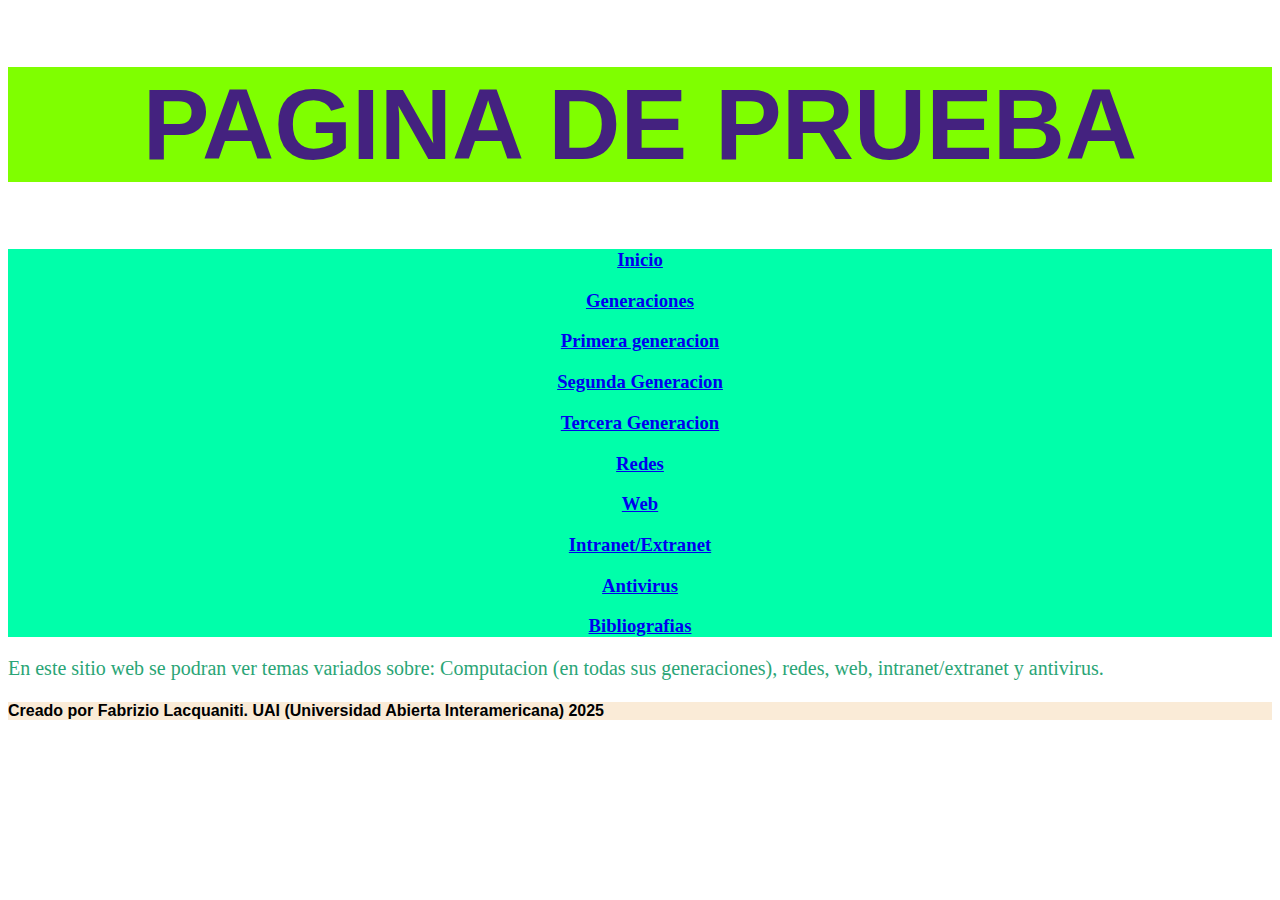
<file: index.html>
<!DOCTYPE html>
<html lang="en">
<head>
    <meta charset="UTF-8">
    <meta name="viewport" content="width=device-width, initial-scale=1.0">
    <title>PAGINA DE PRUEBA</title>
    <link rel="stylesheet" href="CSS/styles.css">
</head>
<body>
    <header><h1> PAGINA DE PRUEBA </h1></header>
    <nav class="Menu">
        <h3><a href="index.html">Inicio</a></h3>
        <h3><a href="generaciones.html">Generaciones</a></h3>
        <h3><a href="primer_generacion.html">Primera generacion</a></h3>
        <h3><a href="segunda_generacion.html">Segunda Generacion</a></h3>
        <h3><a href="tercera_generacion.html">Tercera Generacion</a></h3>
        <h3><a href="redes.html">Redes</a></h3>
        <h3><a href="web.html">Web</a></h3>
        <h3><a href="intranet_extranet.html">Intranet/Extranet</a></h3>
        <h3><a href="antivirus.html">Antivirus</a></h3>
        <h3><a href="bibliografias.html">Bibliografias</a></h3>
    </nav>
    <main>
        <p>En este sitio web se podran ver temas variados sobre: Computacion (en todas sus generaciones), redes, web, intranet/extranet y antivirus.</p>
        
    </main>
    <footer><h4> Creado por Fabrizio Lacquaniti. UAI (Universidad Abierta Interamericana) 2025</h4></footer>
</body>
</html>
</file>
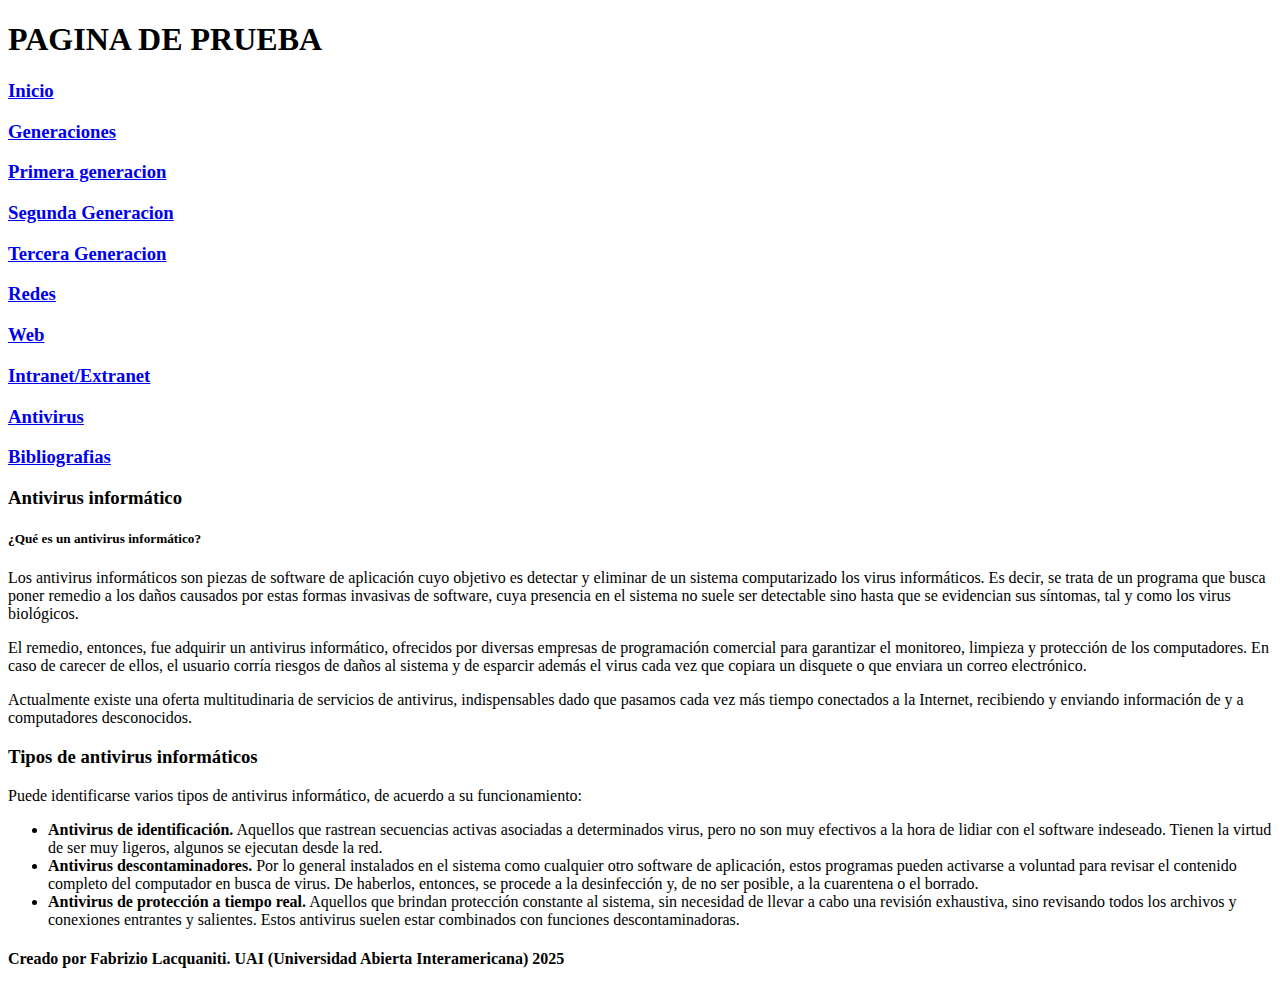
<file: antivirus.html>
<!DOCTYPE html>
<html lang="en">
<head>
    <meta charset="UTF-8">
    <meta name="viewport" content="width=device-width, initial-scale=1.0">
    <title>PAGINA DE PRUEBA</title>
</head>
<body>
    <header><h1> PAGINA DE PRUEBA </h1></header>
    <nav>
        <h3><a href="index.html">Inicio</a></h3>
        <h3><a href="generaciones.html">Generaciones</a></h3>
        <h3><a href="primer_generacion.html">Primera generacion</a></h3>
        <h3><a href="segunda_generacion.html">Segunda Generacion</a></h3>
        <h3><a href="tercera_generacion.html">Tercera Generacion</a></h3>
        <h3><a href="redes.html">Redes</a></h3>
        <h3><a href="web.html">Web</a></h3>
        <h3><a href="intranet_extranet.html">Intranet/Extranet</a></h3>
        <h3><a href="antivirus.html">Antivirus</a></h3>
        <h3><a href="bibliografias.html">Bibliografias</a></h3>
    </nav>
    <h3>Antivirus informático</h3>
    <h5>¿Qué es un antivirus informático?</h5>
    <p>Los antivirus informáticos son piezas de software de aplicación cuyo objetivo es detectar y eliminar de un sistema computarizado los virus informáticos. Es decir, se trata de un programa que busca poner remedio a los daños causados por estas formas invasivas de software, cuya presencia en el sistema no suele ser detectable sino hasta que se evidencian sus síntomas, tal y como los virus biológicos.</p>
    <p>El remedio, entonces, fue adquirir un antivirus informático, ofrecidos por diversas empresas de programación comercial para garantizar el monitoreo, limpieza y protección de los computadores. En caso de carecer de ellos, el usuario corría riesgos de daños al sistema y de esparcir además el virus cada vez que copiara un disquete o que enviara un correo electrónico.</p>
    <p>Actualmente existe una oferta multitudinaria de servicios de antivirus, indispensables dado que pasamos cada vez más tiempo conectados a la Internet, recibiendo y enviando información de y a computadores desconocidos.</p>
    <h3>Tipos de antivirus informáticos</h3>
    <p>Puede identificarse varios tipos de antivirus informático, de acuerdo a su funcionamiento:</p>
    <ul>
        <li><b>Antivirus de identificación.</b> Aquellos que rastrean secuencias activas asociadas a determinados virus, pero no son muy efectivos a la hora de lidiar con el software indeseado. Tienen la virtud de ser muy ligeros, algunos se ejecutan desde la red.</li>
        <li><b>Antivirus descontaminadores.</b> Por lo general instalados en el sistema como cualquier otro software de aplicación, estos programas pueden activarse a voluntad para revisar el contenido completo del computador en busca de virus. De haberlos, entonces, se procede a la desinfección y, de no ser posible, a la cuarentena o el borrado.</li>
        <li><b>Antivirus de protección a tiempo real.</b> Aquellos que brindan protección constante al sistema, sin necesidad de llevar a cabo una revisión exhaustiva, sino revisando todos los archivos y conexiones entrantes y salientes. Estos antivirus suelen estar combinados con funciones descontaminadoras.</li>

    </ul>
    <footer><h4> Creado por Fabrizio Lacquaniti. UAI (Universidad Abierta Interamericana) 2025</h4></footer>
</body>
</html>
</file>
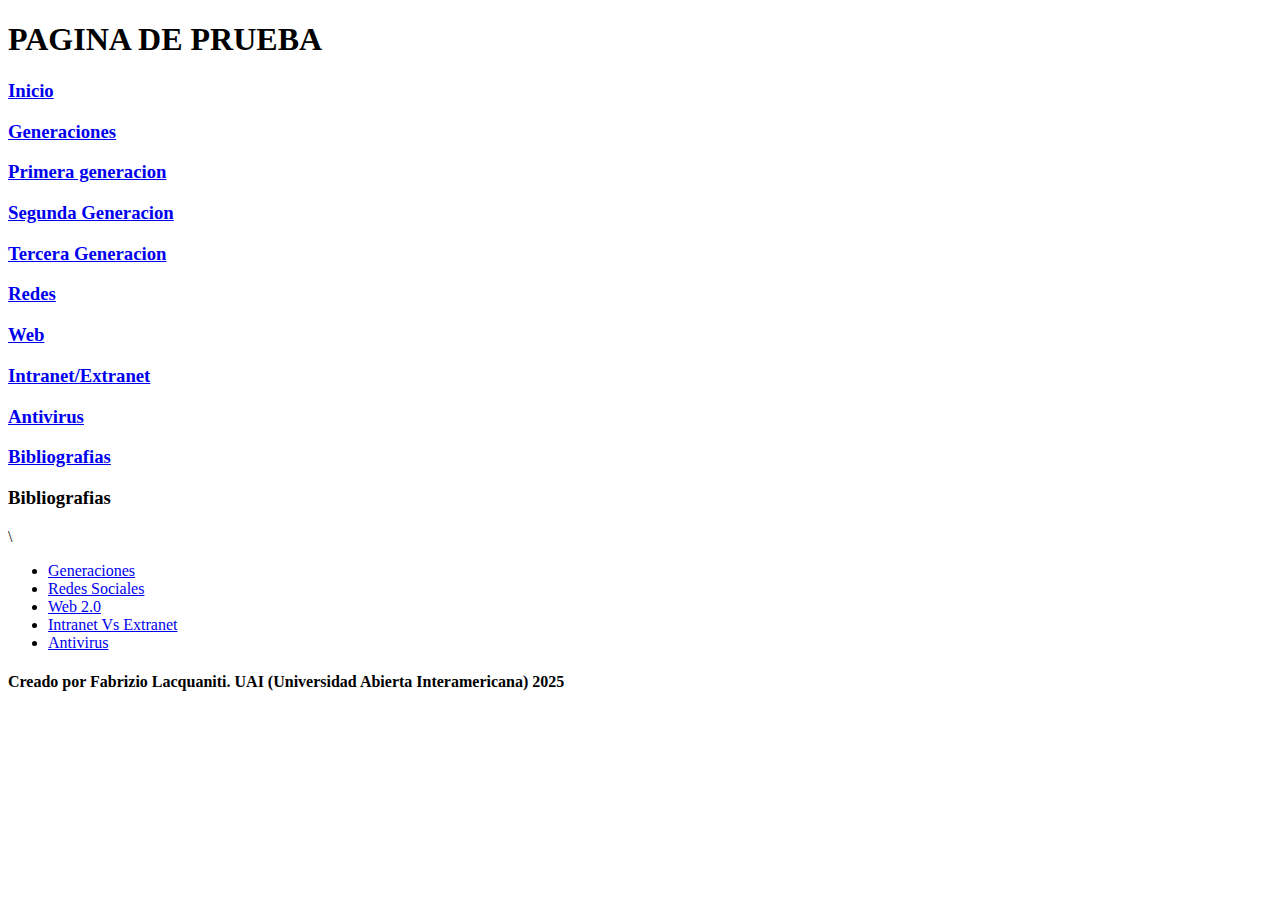
<file: bibliografias.html>
<!DOCTYPE html>
<html lang="en">
<head>
    <meta charset="UTF-8">
    <meta name="viewport" content="width=device-width, initial-scale=1.0">
    <title>PAGINA DE PRUEBA</title>
</head>
<body>
    <header><h1> PAGINA DE PRUEBA </h1></header>
    <nav>
        <h3><a href="index.html">Inicio</a></h3>
        <h3><a href="generaciones.html">Generaciones</a></h3>
        <h3><a href="primer_generacion.html">Primera generacion</a></h3>
        <h3><a href="segunda_generacion.html">Segunda Generacion</a></h3>
        <h3><a href="tercera_generacion.html">Tercera Generacion</a></h3>
        <h3><a href="redes.html">Redes</a></h3>
        <h3><a href="web.html">Web</a></h3>
        <h3><a href="intranet_extranet.html">Intranet/Extranet</a></h3>
        <h3><a href="antivirus.html">Antivirus</a></h3>
        <h3><a href="bibliografias.html">Bibliografias</a></h3>
    </nav>
    <h3>Bibliografias</h3>\
    <ul>
        <li><a href="https://concepto.de/generaciones-de-las-computadoras/">Generaciones</a></li>
        <li><a href="https://concepto.de/redes-sociales/">Redes Sociales</a></li>
        <li><a href="https://concepto.de/web-2-0/">Web 2.0</a></li>
        <li><a href="https://worldcampus.saintleo.edu/blog/cual-es-la-diferencia-entre-internet-intranet-y-extranet">Intranet Vs Extranet</a></li>
        <li><a href="https://concepto.de/antivirus-informatico/">Antivirus</a></li>
    </ul>
    
    
    
    
    <footer><h4> Creado por Fabrizio Lacquaniti. UAI (Universidad Abierta Interamericana) 2025</h4></footer>
</body>
</html>
</file>
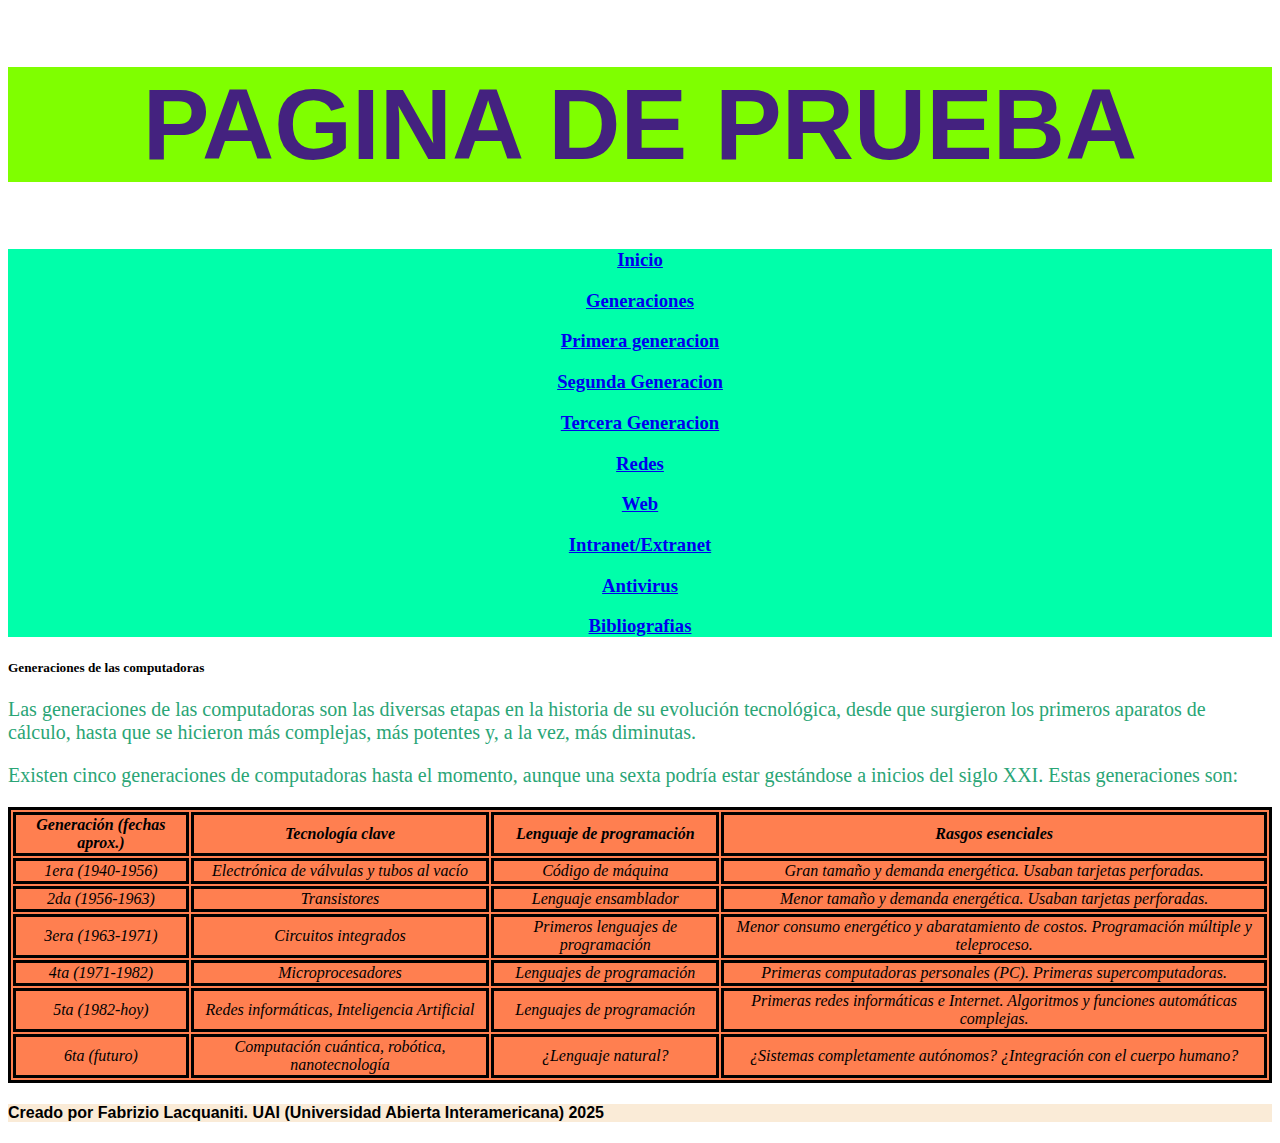
<file: generaciones.html>
<!DOCTYPE html>
<html lang="en">
<head>
    <meta charset="UTF-8">
    <meta name="viewport" content="width=device-width, initial-scale=1.0">
    <title>PAGINA DE PRUEBA</title>
    <link rel="stylesheet" href="CSS/styles.css">
</head>
<body>
    <header><h1> PAGINA DE PRUEBA </h1></header>
    <nav class="Menu">
        <h3><a href="index.html">Inicio</a></h3>
        <h3><a href="generaciones.html">Generaciones</a></h3>
        <h3><a href="primer_generacion.html">Primera generacion</a></h3>
        <h3><a href="segunda_generacion.html">Segunda Generacion</a></h3>
        <h3><a href="tercera_generacion.html">Tercera Generacion</a></h3>
        <h3><a href="redes.html">Redes</a></h3>
        <h3><a href="web.html">Web</a></h3>
        <h3><a href="intranet_extranet.html">Intranet/Extranet</a></h3>
        <h3><a href="antivirus.html">Antivirus</a></h3>
        <h3><a href="bibliografias.html">Bibliografias</a></h3>
    </nav>
    <main>
        <h5>Generaciones de las computadoras</h5>
        <p>Las generaciones de las computadoras son las diversas etapas en la historia de su evolución tecnológica, desde que surgieron los primeros aparatos de cálculo, hasta que se hicieron más complejas, más potentes y, a la vez, más diminutas.</p>
        <p>Existen cinco generaciones de computadoras hasta el momento, aunque una sexta podría estar gestándose a inicios del siglo XXI. Estas generaciones son:</p>
        <table class="Tabla">
            <tr>
                <th>Generación (fechas aprox.)</th>
                <th>Tecnología clave</th>
                <th>Lenguaje de programación</th>
                <th>Rasgos esenciales</th>
            </tr>
            <tr>
                <td>1era (1940-1956)</td>
                <td>Electrónica de válvulas y tubos al vacío</td>
                <td>Código de máquina</td>
                <td>Gran tamaño y demanda energética. Usaban tarjetas perforadas.</td>
            </tr>
            <tr>
                <td>2da (1956-1963)</td>
                <td>Transistores</td>
                <td>Lenguaje ensamblador</td>
                <td>Menor tamaño y demanda energética. Usaban tarjetas perforadas.</td>
            </tr>
            <tr>
                <td>3era (1963-1971)</td>
                <td>Circuitos integrados</td>
                <td>Primeros lenguajes de programación</td>
                <td>Menor consumo energético y abaratamiento de costos. Programación múltiple y teleproceso.</td>
            </tr>
            <tr>
                <td>4ta (1971-1982)</td>
                <td>Microprocesadores</td>
                <td>Lenguajes de programación</td>
                <td>Primeras computadoras personales (PC). Primeras supercomputadoras.</td>
            </tr>
            <tr>
                <td>5ta (1982-hoy)</td>
                <td>Redes informáticas, Inteligencia Artificial</td>
                <td>Lenguajes de programación</td>
                <td>Primeras redes informáticas e Internet. Algoritmos y funciones automáticas complejas.</td>
            </tr>
            <tr>
                <td>6ta (futuro)</td>
                <td>Computación cuántica, robótica, nanotecnología</td>
                <td>¿Lenguaje natural?</td>
                <td>¿Sistemas completamente autónomos? ¿Integración con el cuerpo humano?</td>
            </tr>
        </table>
    </main>
    <footer><h4> Creado por Fabrizio Lacquaniti. UAI (Universidad Abierta Interamericana) 2025</h4></footer>
</body>
</html>
</file>
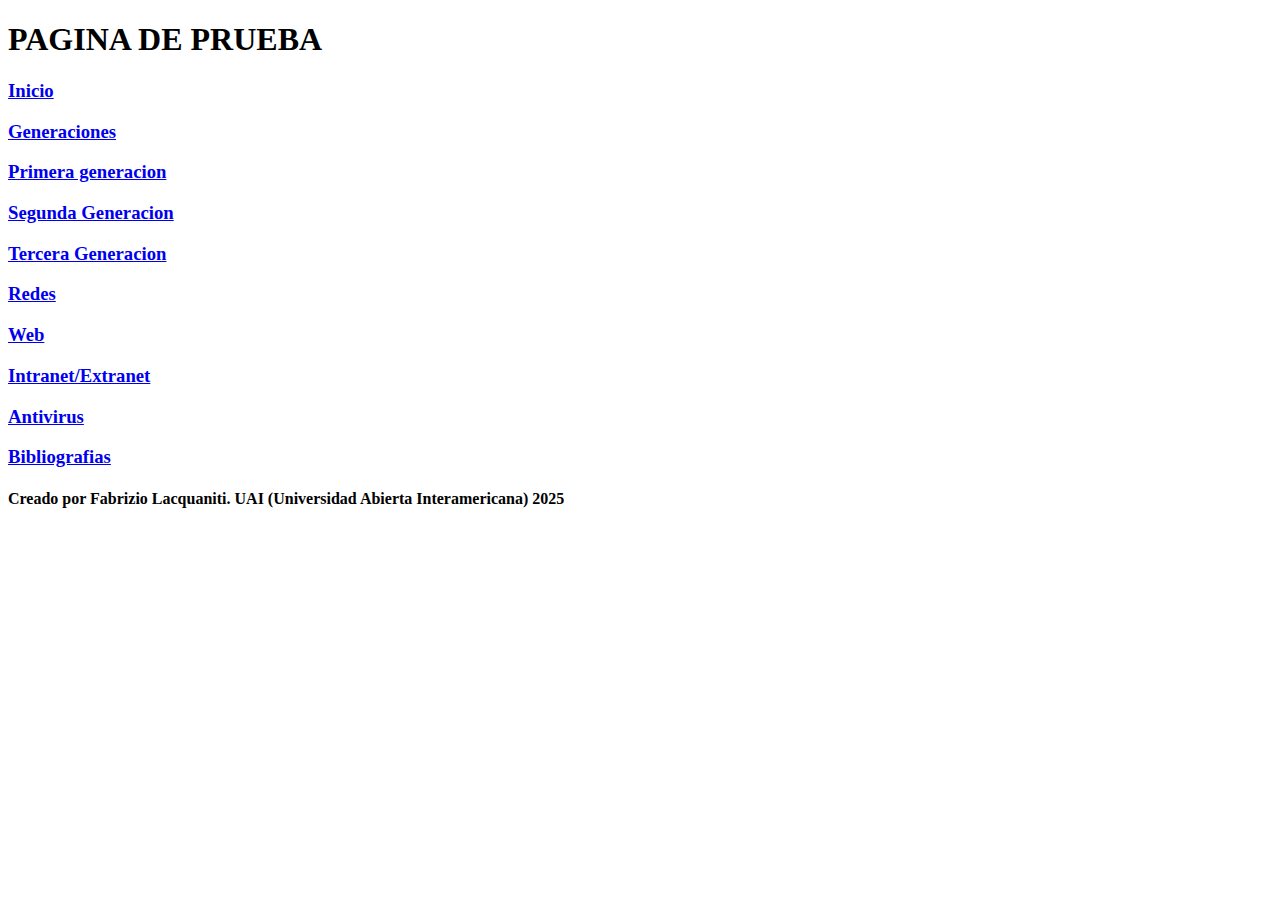
<file: intranet_extranet.html>
<!DOCTYPE html>
<html lang="en">
<head>
    <meta charset="UTF-8">
    <meta name="viewport" content="width=device-width, initial-scale=1.0">
    <title>PAGINA DE PRUEBA</title>
</head>
<body>
    <header><h1> PAGINA DE PRUEBA </h1></header>
    <nav>
        <h3><a href="index.html">Inicio</a></h3>
        <h3><a href="generaciones.html">Generaciones</a></h3>
        <h3><a href="primer_generacion.html">Primera generacion</a></h3>
        <h3><a href="segunda_generacion.html">Segunda Generacion</a></h3>
        <h3><a href="tercera_generacion.html">Tercera Generacion</a></h3>
        <h3><a href="redes.html">Redes</a></h3>
        <h3><a href="web.html">Web</a></h3>
        <h3><a href="intranet_extranet.html">Intranet/Extranet</a></h3>
        <h3><a href="antivirus.html">Antivirus</a></h3>
        <h3><a href="bibliografias.html">Bibliografias</a></h3>
    </nav>
    <footer><h4> Creado por Fabrizio Lacquaniti. UAI (Universidad Abierta Interamericana) 2025</h4></footer>
</body>
</html>
</file>
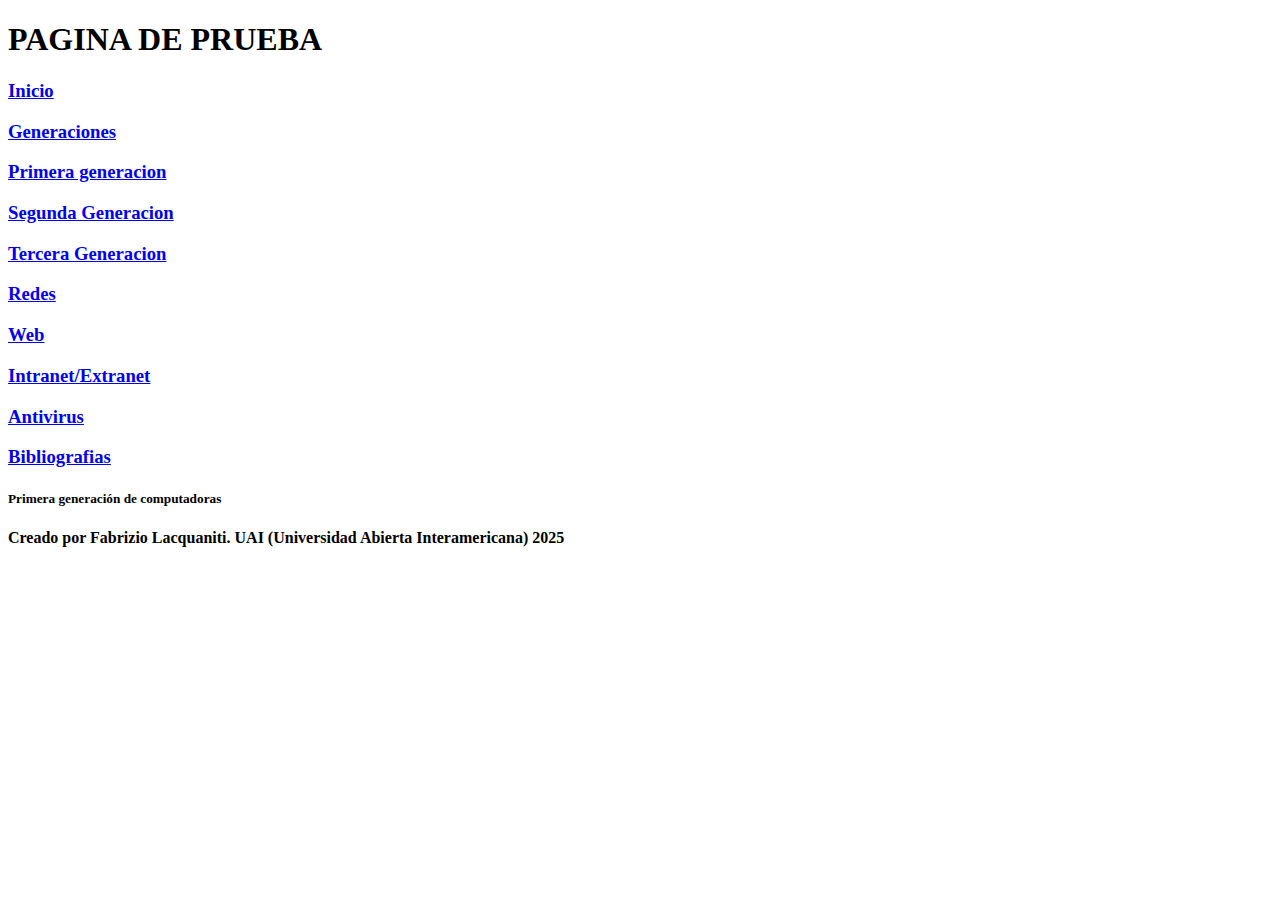
<file: primer_generacion.html>
<!DOCTYPE html>
<html lang="en">
<head>
    <meta charset="UTF-8">
    <meta name="viewport" content="width=device-width, initial-scale=1.0">
    <title>PAGINA DE PRUEBA</title>
</head>
<body>
    <header><h1> PAGINA DE PRUEBA </h1></header>
    <nav>
        <h3><a href="index.html">Inicio</a></h3>
        <h3><a href="generaciones.html">Generaciones</a></h3>
        <h3><a href="primer_generacion.html">Primera generacion</a></h3>
        <h3><a href="segunda_generacion.html">Segunda Generacion</a></h3>
        <h3><a href="tercera_generacion.html">Tercera Generacion</a></h3>
        <h3><a href="redes.html">Redes</a></h3>
        <h3><a href="web.html">Web</a></h3>
        <h3><a href="intranet_extranet.html">Intranet/Extranet</a></h3>
        <h3><a href="antivirus.html">Antivirus</a></h3>
        <h3><a href="bibliografias.html">Bibliografias</a></h3>
    </nav>
    <main>
        <h5>Primera generación de computadoras</h5>
        
    </main>
    <footer><h4> Creado por Fabrizio Lacquaniti. UAI (Universidad Abierta Interamericana) 2025</h4></footer>
</body>
</html>
</file>
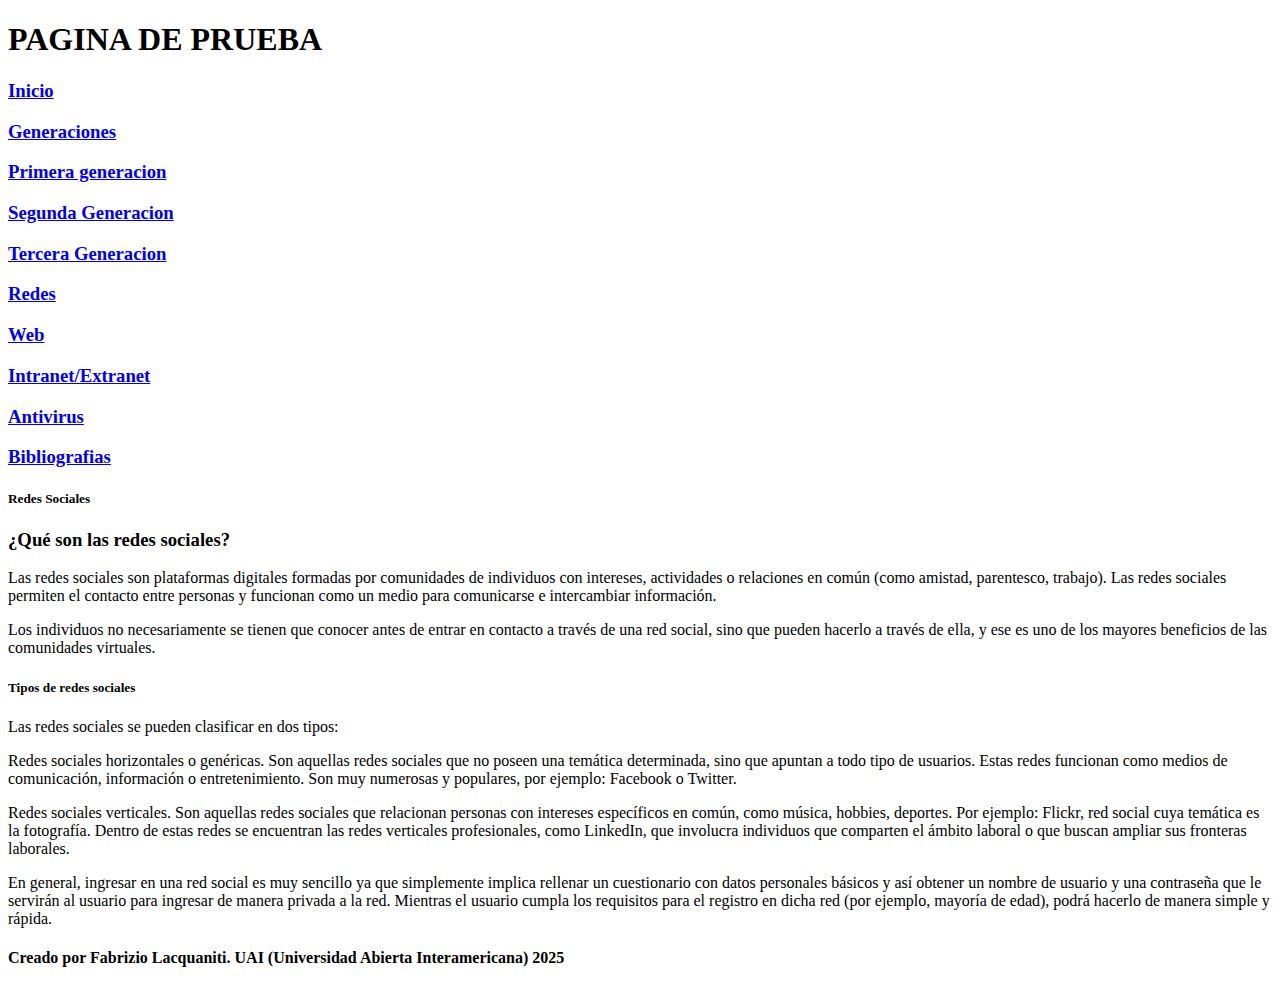
<file: redes.html>
<!DOCTYPE html>
<html lang="en">
<head>
    <meta charset="UTF-8">
    <meta name="viewport" content="width=device-width, initial-scale=1.0">
    <title>PAGINA DE PRUEBA</title>
</head>
<body>
    <header><h1> PAGINA DE PRUEBA </h1></header>
    <nav>
        <h3><a href="index.html">Inicio</a></h3>
        <h3><a href="generaciones.html">Generaciones</a></h3>
        <h3><a href="primer_generacion.html">Primera generacion</a></h3>
        <h3><a href="segunda_generacion.html">Segunda Generacion</a></h3>
        <h3><a href="tercera_generacion.html">Tercera Generacion</a></h3>
        <h3><a href="redes.html">Redes</a></h3>
        <h3><a href="web.html">Web</a></h3>
        <h3><a href="intranet_extranet.html">Intranet/Extranet</a></h3>
        <h3><a href="antivirus.html">Antivirus</a></h3>
        <h3><a href="bibliografias.html">Bibliografias</a></h3>
    </nav>
    <h5>Redes Sociales</h5>
    <h3>¿Qué son las redes sociales?</h3>
    <p>Las redes sociales son plataformas digitales formadas por comunidades de individuos con intereses, actividades o relaciones en común (como amistad, parentesco, trabajo). Las redes sociales permiten el contacto entre personas y funcionan como un medio para comunicarse e intercambiar información.</p>
    <p>Los individuos no necesariamente se tienen que conocer antes de entrar en contacto a través de una red social, sino que pueden hacerlo a través de ella, y ese es uno de los mayores beneficios de las comunidades virtuales.</p>
    <h5>Tipos de redes sociales</h5>
    <p>Las redes sociales se pueden clasificar en dos tipos:</p>
    <p>Redes sociales horizontales o genéricas. Son aquellas redes sociales que no poseen una temática determinada, sino que apuntan a todo tipo de usuarios. Estas redes funcionan como medios de comunicación, información o entretenimiento. Son muy numerosas y populares, por ejemplo: Facebook o Twitter.</p>
    <p>Redes sociales verticales. Son aquellas redes sociales que relacionan personas con intereses específicos en común, como música, hobbies, deportes. Por ejemplo: Flickr, red social cuya temática es la fotografía. Dentro de estas redes se encuentran las redes verticales profesionales, como LinkedIn, que involucra individuos que comparten el ámbito laboral o que buscan ampliar sus fronteras laborales.</p>
    <p>En general, ingresar en una red social es muy sencillo ya que simplemente implica rellenar un cuestionario con datos personales básicos y así obtener un nombre de usuario y una contraseña que le servirán al usuario para ingresar de manera privada a la red. Mientras el usuario cumpla los requisitos para el registro en dicha red (por ejemplo, mayoría de edad), podrá hacerlo de manera simple y rápida.</p>
    
    <footer><h4> Creado por Fabrizio Lacquaniti. UAI (Universidad Abierta Interamericana) 2025</h4></footer>
</body>
</html>
</file>
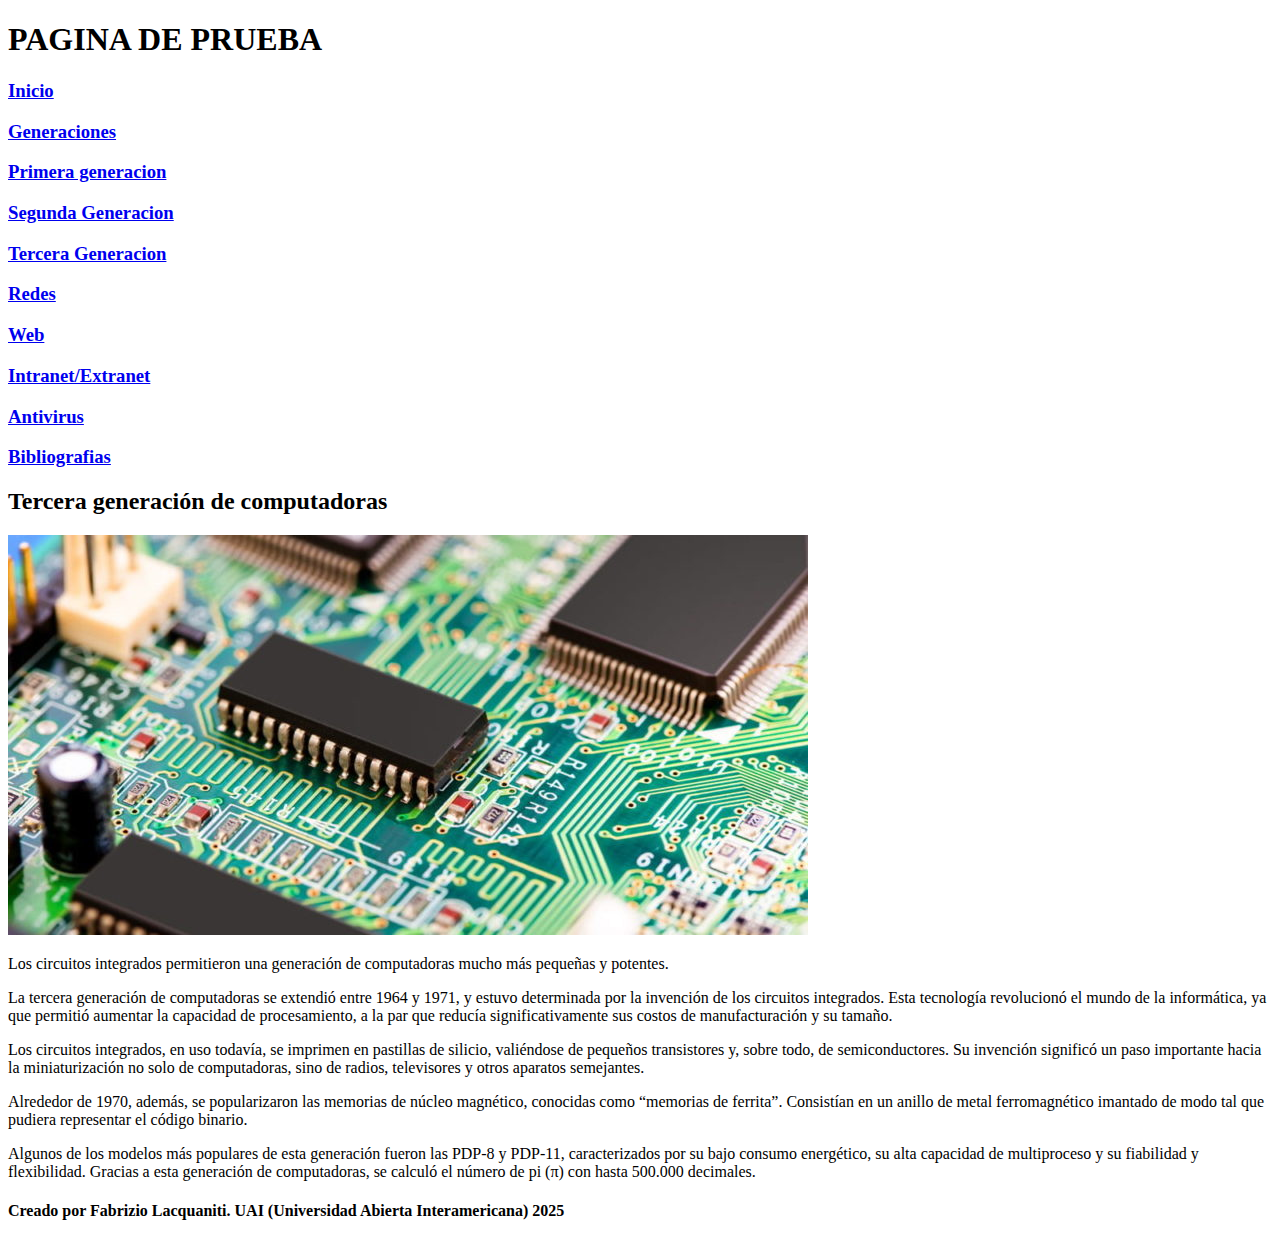
<file: tercera_generacion.html>
<!DOCTYPE html>
<html lang="en">
<head>
    <meta charset="UTF-8">
    <meta name="viewport" content="width=device-width, initial-scale=1.0">
    <title>PAGINA DE PRUEBA</title>
</head>
<body>
    <header><h1> PAGINA DE PRUEBA </h1></header>
    <nav>
        <h3><a href="index.html">Inicio</a></h3>
        <h3><a href="generaciones.html">Generaciones</a></h3>
        <h3><a href="primer_generacion.html">Primera generacion</a></h3>
        <h3><a href="segunda_generacion.html">Segunda Generacion</a></h3>
        <h3><a href="tercera_generacion.html">Tercera Generacion</a></h3>
        <h3><a href="redes.html">Redes</a></h3>
        <h3><a href="web.html">Web</a></h3>
        <h3><a href="intranet_extranet.html">Intranet/Extranet</a></h3>
        <h3><a href="antivirus.html">Antivirus</a></h3>
        <h3><a href="bibliografias.html">Bibliografias</a></h3>
    </nav>
    <h2>Tercera generación de computadoras</h2>
    <img src="img/generacion03.jpg">
    <p>Los circuitos integrados permitieron una generación de computadoras mucho más pequeñas y potentes.</p>
    <p>La tercera generación de computadoras se extendió entre 1964 y 1971, y estuvo determinada por la invención de los circuitos integrados. Esta tecnología revolucionó el mundo de la informática, ya que permitió aumentar la capacidad de procesamiento, a la par que reducía significativamente sus costos de manufacturación y su tamaño.</p>
    <p>Los circuitos integrados, en uso todavía, se imprimen en pastillas de silicio, valiéndose de pequeños transistores y, sobre todo, de semiconductores. Su invención significó un paso importante hacia la miniaturización no solo de computadoras, sino de radios, televisores y otros aparatos semejantes.</p>
    <p>Alrededor de 1970, además, se popularizaron las memorias de núcleo magnético, conocidas como “memorias de ferrita”. Consistían en un anillo de metal ferromagnético imantado de modo tal que pudiera representar el código binario.</p>
    <p>Algunos de los modelos más populares de esta generación fueron las PDP-8 y PDP-11, caracterizados por su bajo consumo energético, su alta capacidad de multiproceso y su fiabilidad y flexibilidad. Gracias a esta generación de computadoras, se calculó el número de pi (π) con hasta 500.000 decimales.</p>
    
    <footer><h4> Creado por Fabrizio Lacquaniti. UAI (Universidad Abierta Interamericana) 2025</h4></footer>
</body>
</html>
</file>
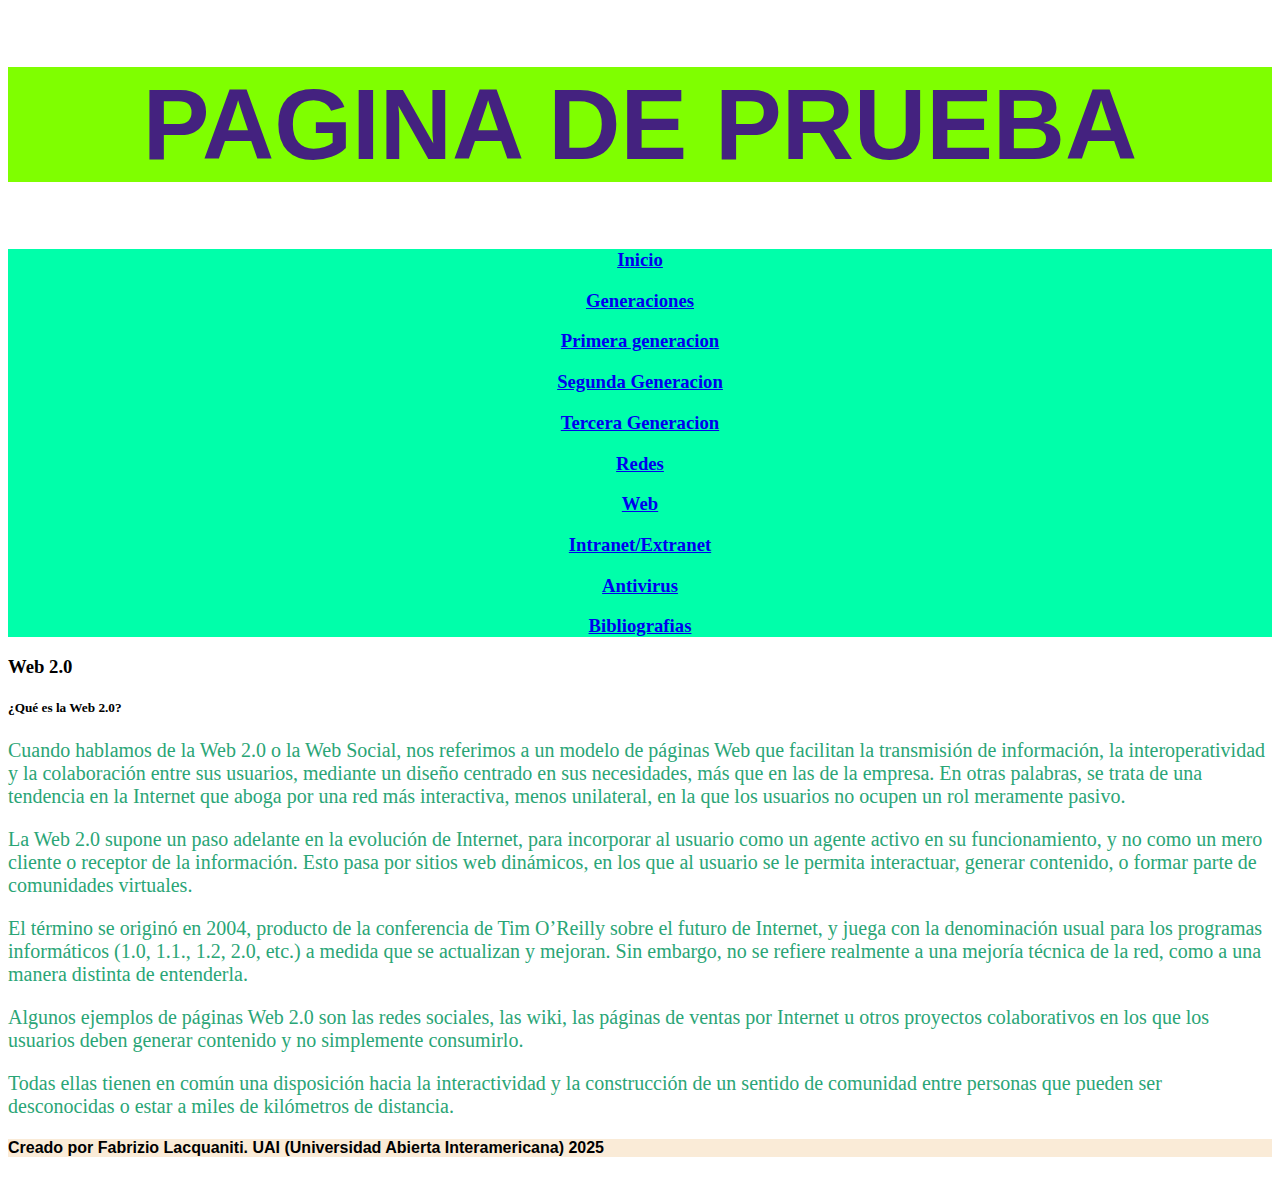
<file: web.html>
<!DOCTYPE html>
<html lang="en">
<head>
    <meta charset="UTF-8">
    <meta name="viewport" content="width=device-width, initial-scale=1.0">
    <title>PAGINA DE PRUEBA</title>
    <link rel="stylesheet" href="CSS/styles.css">
</head>
<body>
    <header><h1> PAGINA DE PRUEBA </h1></header>
    <nav class="Menu">
        <h3><a href="index.html">Inicio</a></h3>
        <h3><a href="generaciones.html">Generaciones</a></h3>
        <h3><a href="primer_generacion.html">Primera generacion</a></h3>
        <h3><a href="segunda_generacion.html">Segunda Generacion</a></h3>
        <h3><a href="tercera_generacion.html">Tercera Generacion</a></h3>
        <h3><a href="redes.html">Redes</a></h3>
        <h3><a href="web.html">Web</a></h3>
        <h3><a href="intranet_extranet.html">Intranet/Extranet</a></h3>
        <h3><a href="antivirus.html">Antivirus</a></h3>
        <h3><a href="bibliografias.html">Bibliografias</a></h3>
    </nav>
    <h3>Web 2.0</h3>
    <h5>¿Qué es la Web 2.0?</h5>
    <p>Cuando hablamos de la Web 2.0 o la Web Social, nos referimos a un modelo de páginas Web que facilitan la transmisión de información, la interoperatividad y la colaboración entre sus usuarios, mediante un diseño centrado en sus necesidades, más que en las de la empresa. En otras palabras, se trata de una tendencia en la Internet que aboga por una red más interactiva, menos unilateral, en la que los usuarios no ocupen un rol meramente pasivo.</p>
    <p>La Web 2.0 supone un paso adelante en la evolución de Internet, para incorporar al usuario como un agente activo en su funcionamiento, y no como un mero cliente o receptor de la información. Esto pasa por sitios web dinámicos, en los que al usuario se le permita interactuar, generar contenido, o formar parte de comunidades virtuales.</p>
    <p>El término se originó en 2004, producto de la conferencia de Tim O’Reilly sobre el futuro de Internet, y juega con la denominación usual para los programas informáticos (1.0, 1.1., 1.2, 2.0, etc.) a medida que se actualizan y mejoran. Sin embargo, no se refiere realmente a una mejoría técnica de la red, como a una manera distinta de entenderla.</p>
    <p>Algunos ejemplos de páginas Web 2.0 son las redes sociales, las wiki, las páginas de ventas por Internet u otros proyectos colaborativos en los que los usuarios deben generar contenido y no simplemente consumirlo.</p>
    <p>Todas ellas tienen en común una disposición hacia la interactividad y la construcción de un sentido de comunidad entre personas que pueden ser desconocidas o estar a miles de kilómetros de distancia.</p>
    
    <footer><h4> Creado por Fabrizio Lacquaniti. UAI (Universidad Abierta Interamericana) 2025</h4></footer>
</body>
</html>
</file>
<file: CSS/styles.css>
p{
    font-size: 20px;
    color: rgb(42, 165, 118);
    font-family:Georgia, 'Times New Roman', Times, serif;
}

footer{
    background-color: antiquewhite;
    font-family: 'Trebuchet MS', 'Lucida Sans Unicode', 'Lucida Grande', 'Lucida Sans', Arial, sans-serif;
}

header{
    text-align: center;
    background-color: chartreuse;
}
    
.Menu{
    background-color: rgb(0, 255, 170);
    text-align: center;
}

table,th,tr,td{
    font-style: italic;
    background-color:coral;
    border: 3px solid;
    text-align: center;
}

h1{
    font-family:'Gill Sans', 'Gill Sans MT', Calibri, 'Trebuchet MS', sans-serif;
    font-size: 100px;
    color: rgb(68, 34, 127);
}
</file>
